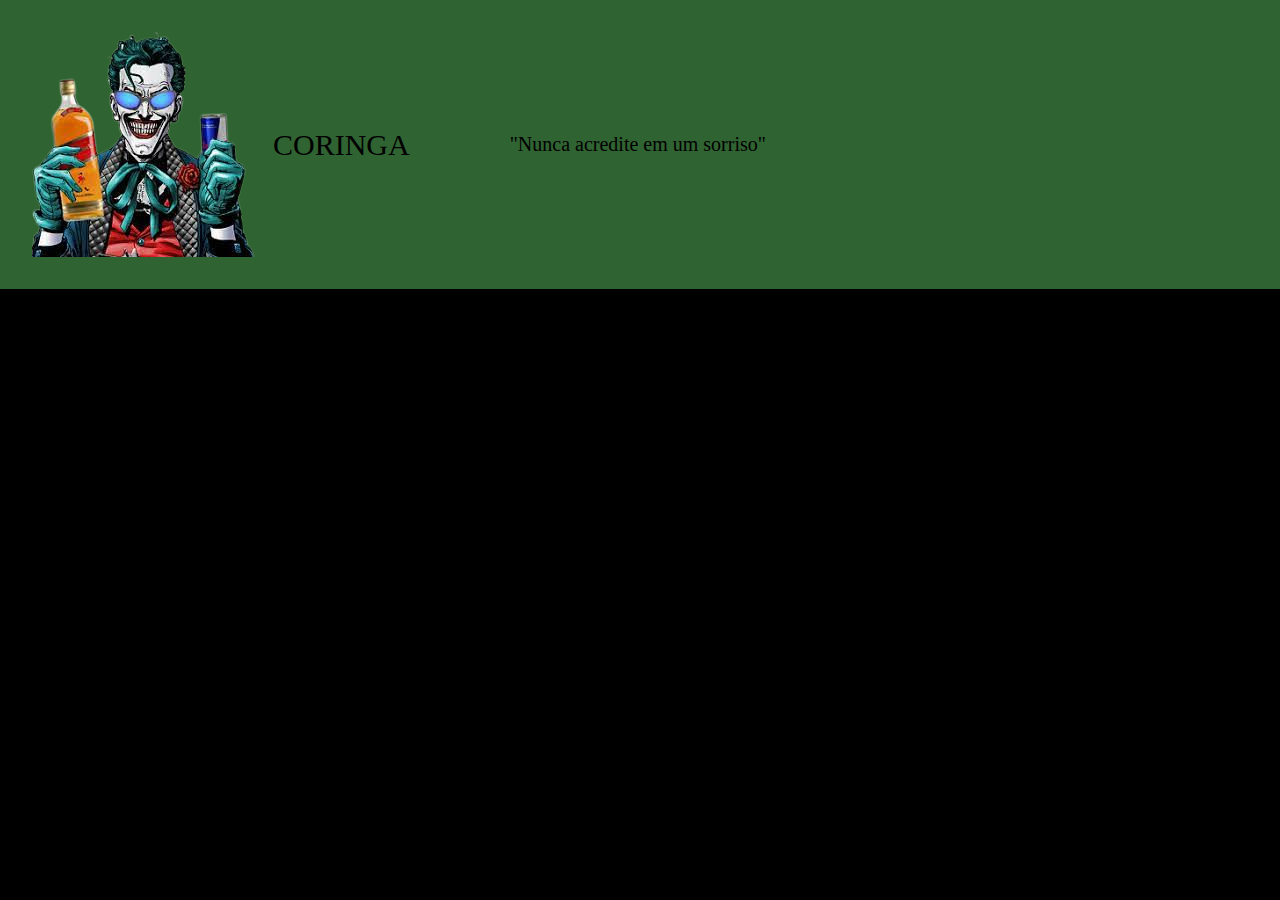
<file: index.html>
<!DOCTYPE html>
<html lang="pt-br">
<head>
<meta charset="UTF-8">
<meta name="viewport" content="width=device-width, initial-scale=1.0">
<link rel="stylesheet" href="styles.css">
<title>CORINGA</title>
</head>
<body>
<header class="cabecalho">
<div class="container">
<img class="container__imagem" src="img/coringa.png" alt="Logotipo">
<h1 class="container__titulo">

CORINGA<b class="container__titulo--negrito"></b>
</h1>

<p class="container__frase">

"Nunca acredite em um sorriso"
</p>
</div>
</header>
</body>
</file>
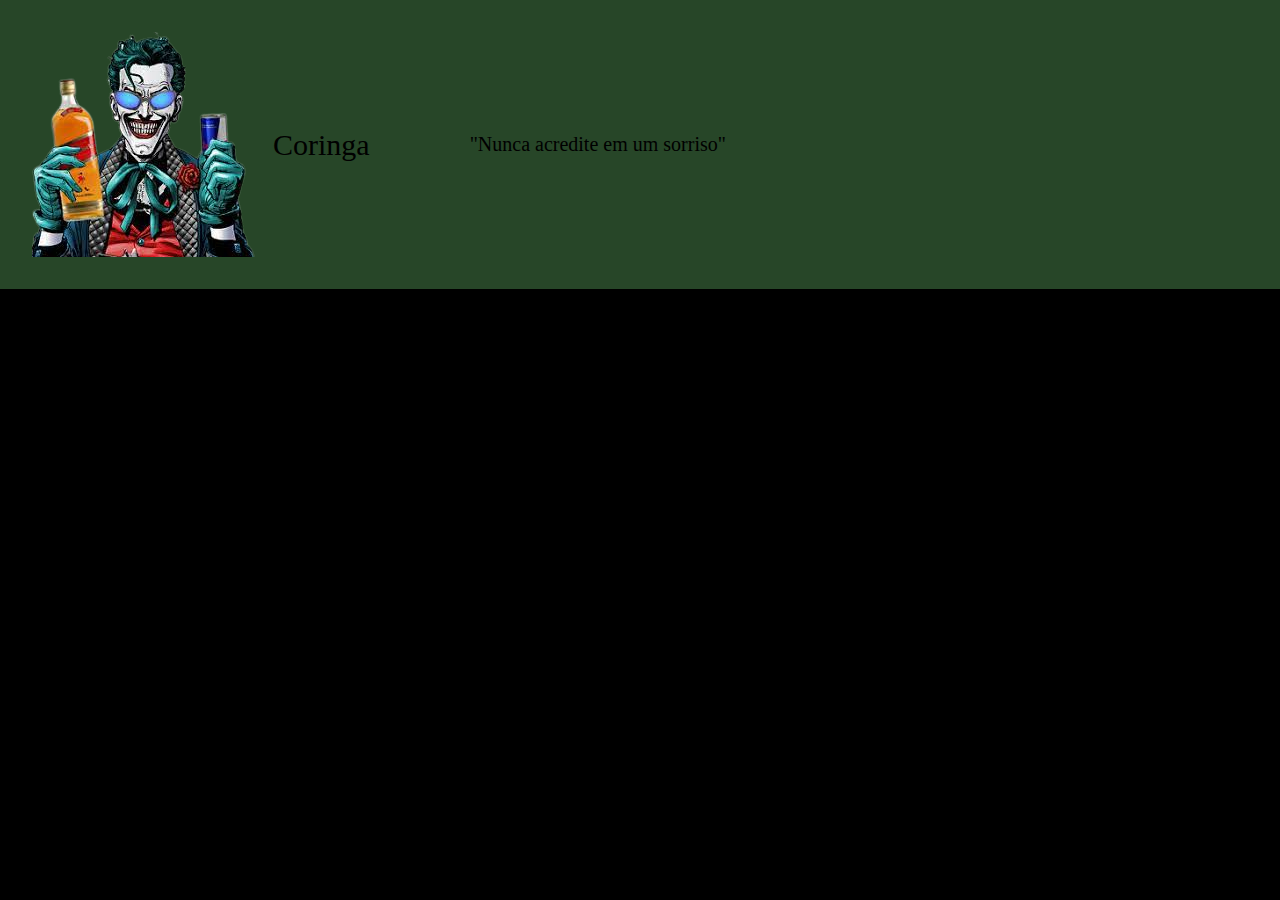
<file: site_simples_joao Miguel/index.html>
<!DOCTYPE html>
<html lang="pt-br">
<head>
<meta charset="UTF-8">
<meta name="viewport" content="width=device-width, initial-scale=1.0">
<link rel="stylesheet" href="styles.css">
<title>CORINGA</title>
</head>
<body>
<header class="cabecalho">
<div class="container">
<img class="container__imagem" src="img/coringa.png" alt="Logotipo">
<h1 class="container__titulo">

Coringa<b class="container__titulo--negrito"></b>
</h1>

<p class="container__frase">

"Nunca acredite em um sorriso"
</p>
</div>
</header>
</body>
</file>
<file: styles.css>
@import url(styles/header.css);
:root{
--cor-de-fundo: #000000;
--cor-cabecalho: #306332;
}
body{
background-color: var(--cor-de-fundo);
margin: 0;
}
</file>
<file: site_simples_joao Miguel/styles.css>
@import url(styles/header.css);
:root{
--cor-de-fundo: #000000;
--cor-cabecalho: #274628;
}
body{
background-color: var(--cor-de-fundo);
margin: 0;
}
</file>
